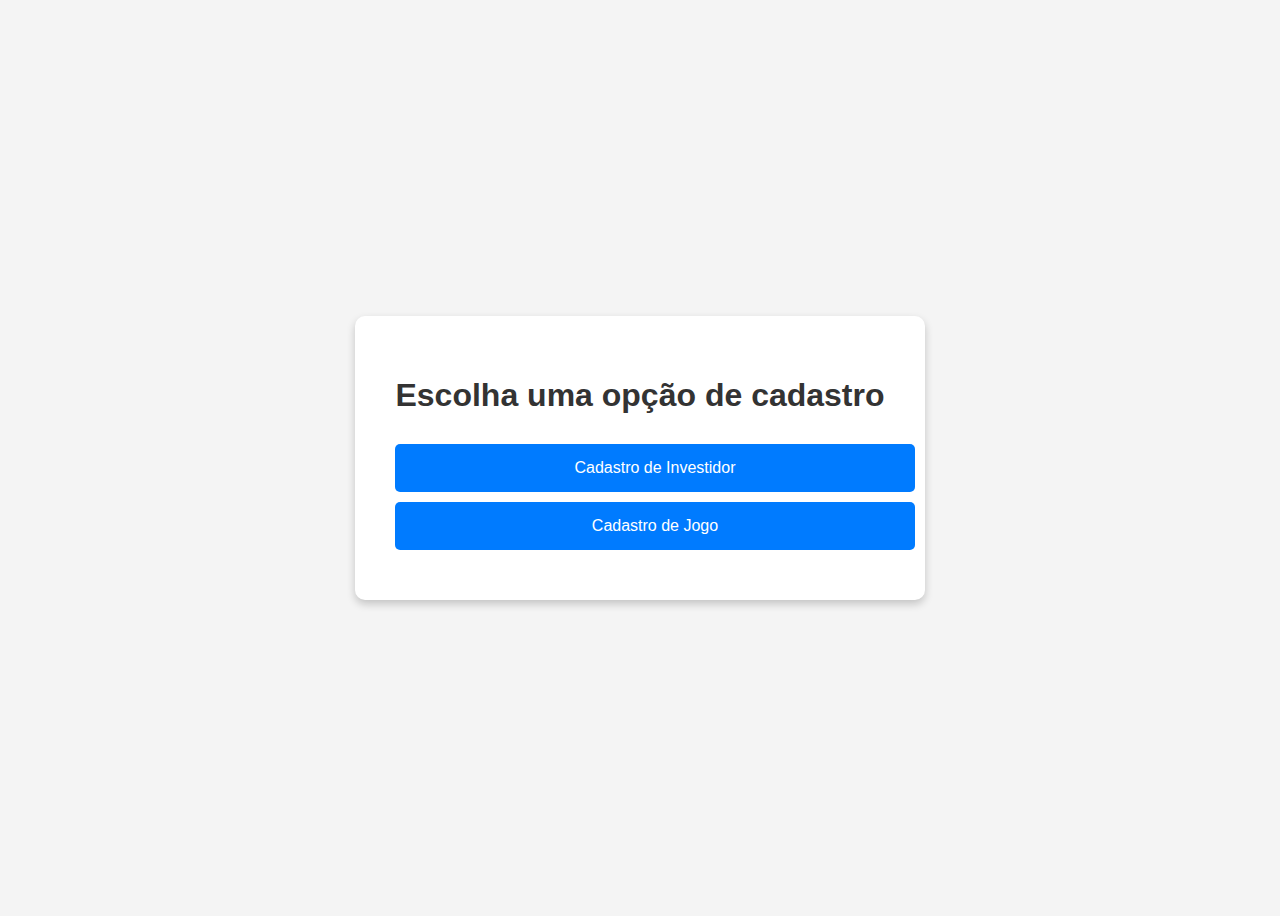
<file: index.html>
<!DOCTYPE html>
<html lang="pt-br">
<head>
    <meta charset="UTF-8">
    <title>Menu de Cadastros</title>
    <link rel="stylesheet" href="index.css">
</head>
<body class="body">

<section class="menu">
    <h1 class="h1">Escolha uma opção de cadastro</h1>
    <a href="cadastraInvestidor.html" class="cadastrobotao">Cadastro de Investidor</a>
    <a href="cadastraJogo.html" class="cadastrobotao">Cadastro de Jogo</a>
</section>

</body>
</html>
</file>
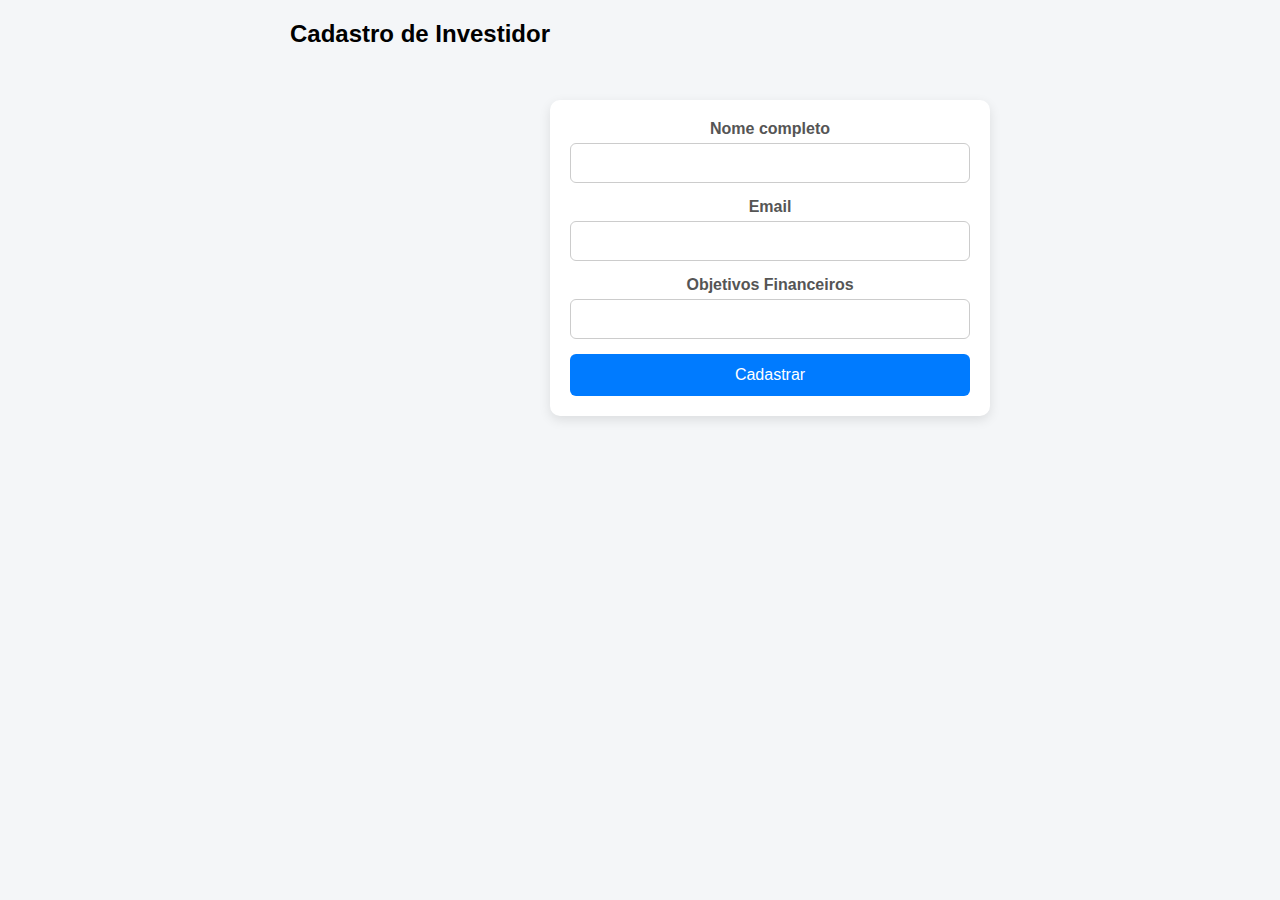
<file: cadastraInvestidor.html>
<!DOCTYPE html>
<html lang="pt-BR">
<head>
    <meta charset="UTF-8">
    <title>Cadastro de Investidor</title>
    <link rel="stylesheet" href="cadastraInvestidor.css">
</head>
<body class="bodycadastro">
   
    <h2 class="cadastroh2">Cadastro de Investidor</h2>
    <form class="formularioinvestidores" id="cadastroForm" action="processaCadastroInvestidor.php" method="post">
        <label class="labelcadatroinvestidores">Nome completo</label>
        <input class="inputcadastro" type="text" name="nome" required>
        <label class="labelcadatroinvestidores">Email</label>
        <input class="inputcadastro" type="email" name="email" required>
        <label class="labelcadatroinvestidores">Objetivos Financeiros</label>
        <input class="inputcadastro" type="text" name="objfinanceiros" required>

        <button class="buttoncadastra" type="submit">Cadastrar</button>
    </form>
</body>
</html>
</file>
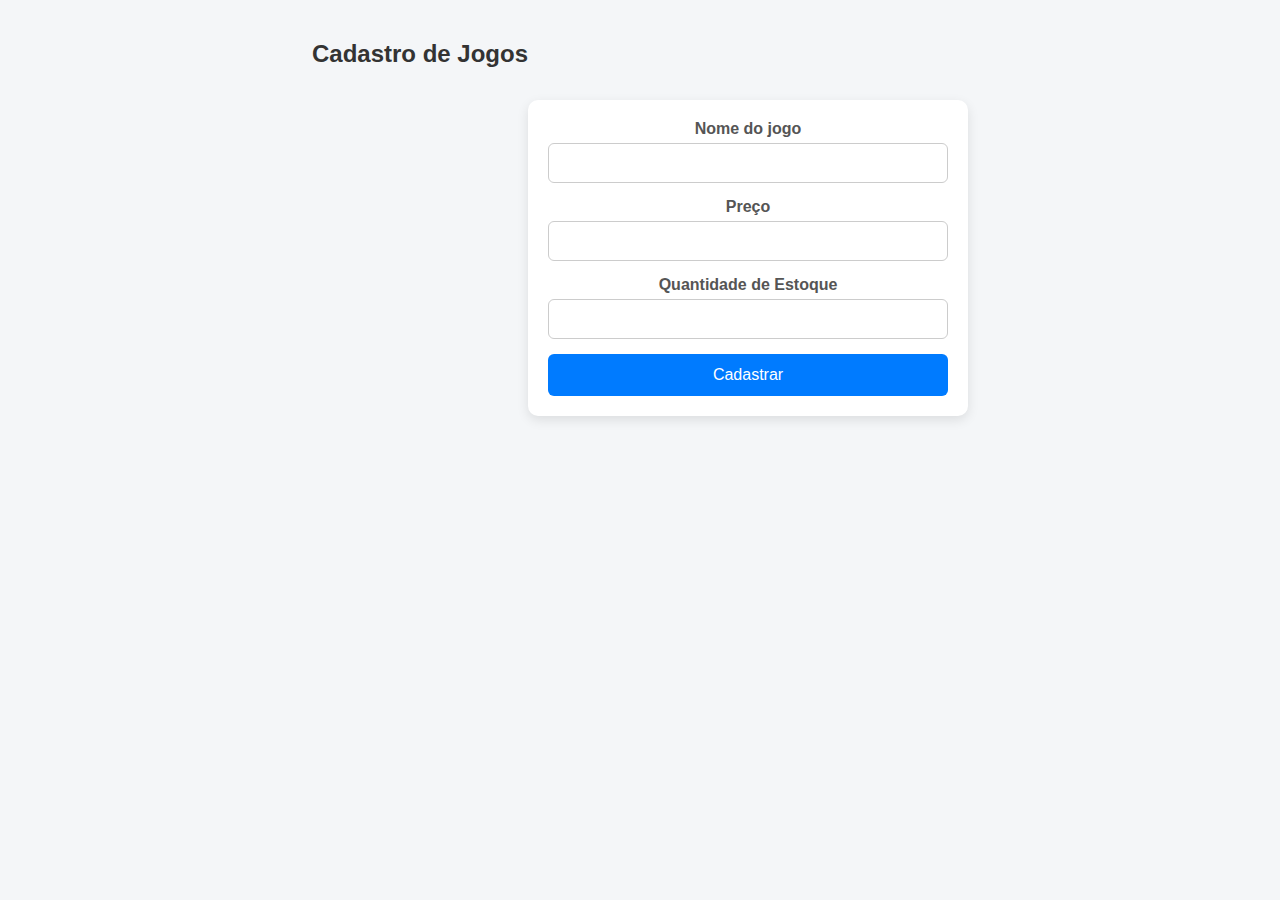
<file: cadastraJogo.html>
<!DOCTYPE html>
<html lang="pt-BR">
<head>
    <meta charset="UTF-8">
    <title>Cadastro de Jogos</title>
    <link rel="stylesheet" href="cadastraJogo.css">
</head>
<body class="bodycadastro">
   
   
   <h2 class="cadastroh2">Cadastro de Jogos</h2>
   
  <form class="formulariojogos" id="cadastroForm" action="processaCadastroJogo.php" method="post">
        <label class="labelcadatrojogos">Nome do jogo</label>
        <input class="inputcadastro" type="text" name="nome" required> <br>
        <label class="labelcadatrojogos">Preço</label>
        <input class="inputcadastro" type="number" step="any" name="preco" required> <br>
        <label class="labelcadatrojogos">Quantidade de Estoque</label>
        <input class="inputcadastro" type="number" name="quantidadeestoque" required> <br>

        <button class="buttoncadastra" id="botao" type="submit">Cadastrar</button>
    </form>

</body>
</style>
</html>
</file>
<file: index.css>
body {
    font-family: Arial, sans-serif;
    background-color: #f4f4f4;
    display: flex;
    justify-content: center;
    align-items: center;
    height: 100vh;
}

.menu {
    background-color: #ffffff;
    border-radius: 10px;
    box-shadow: 0 4px 8px rgba(0,0,0,0.2);
    padding: 40px;
    text-align: center;
}

h1 {
    margin-bottom: 30px;
    color: #333;
}

.cadastrobotao {
    display: block;
    width: 100%;
    padding: 15px;
    margin: 10px 0;
    background-color: #007BFF;
    color: #ffffff;
    border: none;
    border-radius: 5px;
    font-size: 16px;
    cursor: pointer;
    transition: background-color 0.3s;
    text-decoration: none;
}

.cadastrobotao:hover {
    background-color: #0056b3;
}
</file>
<file: cadastraInvestidor.css>
.bodycadastro {
    font-family: Arial, sans-serif;
    background-color: #f4f6f8;
    margin: 0;
    padding: 0;
    display: flex;
    justify-content: center;
    align-items: flex-start;
    min-height: 100vh;
}

.cadastrah2 {
    color: #333;
    text-align: center;
    margin-top: 40px;
}

.formularioinvestidores {
  
    background-color: white;
    padding: 20px;
    margin-top: 100px;
    border-radius: 10px;
    box-shadow: 0 4px 12px rgba(0, 0, 0, 0.1);
    width: 100%;
    max-width: 400px;
    text-align: center;
    
   
           
    
}


.labelcadatroinvestidores {
    display: block;
    margin-bottom: 5px;
    color: #555;
    font-weight: bold;
}

.inputcadastro[type="text"],
.inputcadastro[type="email"] {
    width: 100%;
    padding: 10px;
    margin-bottom: 15px;
    border: 1px solid #ccc;
    border-radius: 6px;
    box-sizing: border-box;
    font-size: 16px;
}


.buttoncadastra {
    width: 100%;
    padding: 12px;
    background-color: #007bff;
    color: white;
    border: none;
    border-radius: 6px;
    font-size: 16px;
    cursor: pointer;
    transition: background-color 0.3s ease;
}

.buttoncadastra:hover {
    background-color: #0056b3;
}
</file>
<file: cadastraJogo.css>
.bodycadastro {
    font-family: Arial, sans-serif;
    background-color: #f4f6f8;
    margin: 0;
    padding: 0;
    display: flex;
    justify-content: center;
    align-items: flex-start;
    min-height: 100vh;
}

.cadastroh2 {
    color: #333;
    text-align: center;
    margin-top: 40px;
}

.formulariojogos {
  
    background-color: white;
    padding: 20px;
    margin-top: 100px;
    border-radius: 10px;
    box-shadow: 0 4px 12px rgba(0, 0, 0, 0.1);
    width: 100%;
    max-width: 400px;
    text-align: center;
    
   
           
    
}


.labelcadatrojogos {
    display: block;
    margin-bottom: 5px;
    color: #555;
    font-weight: bold;
}

.inputcadastro[type="text"],
.inputcadastro[type="number"] {
    width: 100%;
    padding: 10px;
    margin-bottom: 15px;
    border: 1px solid #ccc;
    border-radius: 6px;
    box-sizing: border-box;
    font-size: 16px;
}


.buttoncadastra {
    width: 100%;
    padding: 12px;
    background-color: #007bff;
    color: white;
    border: none;
    border-radius: 6px;
    font-size: 16px;
    cursor: pointer;
    transition: background-color 0.3s ease;
}

.buttoncadastra:hover {
    background-color: #0056b3;
}
</file>
